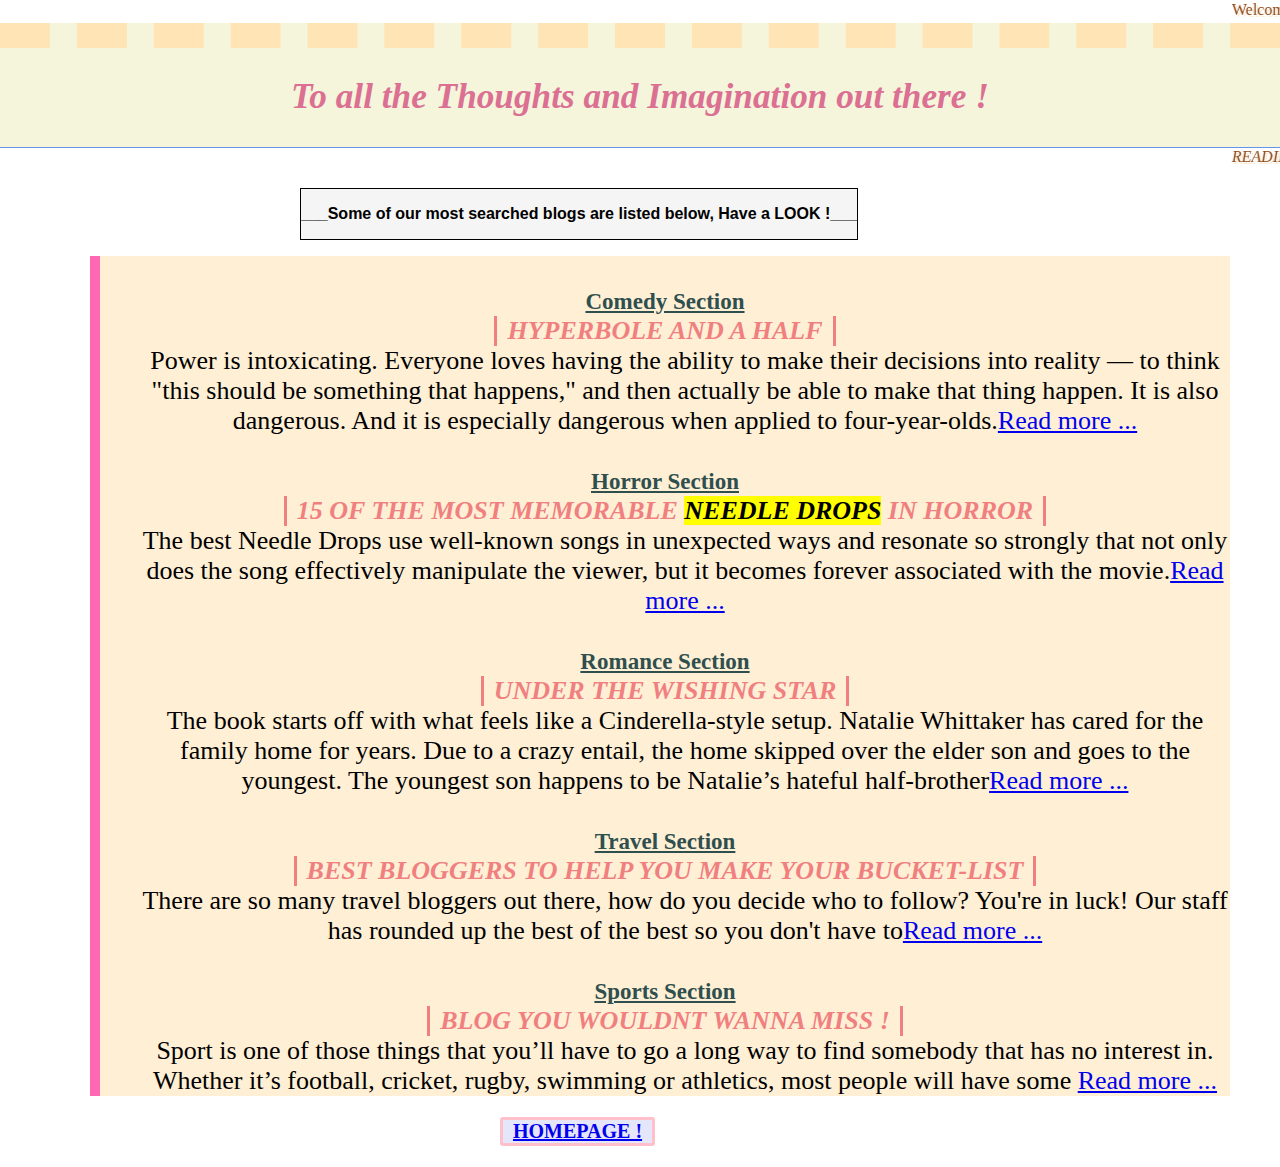
<file: Training/blogs.html>
<!DOCTYPE html>
	<head>
		<meta charset="UTF-8">
		<meta name="viewport" content="width=device-width, initial-scale=1.0" target="_blank">
		<title>Blogs</title>
		<link rel="stylesheet" type="text/css" href="../CSS/blogscss.css">
	</head>
	<body background="C:\Users\Naman\Desktop\CSS\images\blogbg.jpg" >
	<div id="upperhalf">
		<marquee>Welcome to Our Blogs ! Browse more ! Happy Reading !&#128516</marquee><br>
		<div class="heading">
		<h2><center> To all the Thoughts and Imagination out there !</center></h2>
		</div>
		<marquee><i>READING IS THE FOOD TO ONE'S SOUL</i></marquee>
	</div>
		<br>
	<div id="middle">
		<div class="caption">
		<p>___Some of our most searched blogs are listed below, Have a LOOK !___</p></div>

		<div class="li-items">
		<ul style="list-style-type: none;">
			<li><div class="comedy">
				<u>Comedy Section</u>
					<dl>

						<dt>
							<i>Hyperbole and a Half</i>
						</dt>
						<dd>
							Power is intoxicating. Everyone loves having the ability to make their decisions into reality — to think "this should be something that happens," and then actually be able to make that thing happen. 
							It is also dangerous. 
							And it is especially dangerous when applied to four-year-olds.<a href="https://hyperboleandahalf.blogspot.com/" target="_blank">Read more ...</a>
						</dd>
					</dl></div>
			</li>
			<li><div class="horror">
				<u>Horror Section</u>
					<dl>
						<dt>
							<i>15 of the most memorable <mark>NEEDLE DROPS</mark> in horror</i>
						</dt>
						<dd>
							The best Needle Drops use well-known songs in unexpected ways and resonate so strongly that not only does the song effectively manipulate the viewer, but it becomes forever associated with the movie.<a href="https://hyperboleandahalf.blogspot.com/" target="_blank">Read more ...</a>
						</dd>
					</dl></div>
			</li>
			<li><div class="rom">
				<u>Romance Section</u>
					<dl>
						<dt>
							<i>Under the Wishing Star</i>
						</dt>
						<dd>
							The book starts off with what feels like a Cinderella-style setup. Natalie Whittaker has cared for the family home for years. Due to a crazy entail, the home skipped over the elder son and goes to the youngest. The youngest son happens to be Natalie’s hateful half-brother<a href="https://allaboutromance.com/may-2020-tbr-challenge-old-school/" target="_blank">Read more ...</a>
						</dd>
					</dl></div>
			</li>
			<li><div class="travel">
				<u>Travel Section</u>
					<dl>
						<dt>
							<i>Best Bloggers to help you make your Bucket-List</i>
						</dt>
						<dd>
							There are so many travel bloggers out there, how do you decide who to follow? You're in luck! Our staff has rounded up the best of the best so you don't have to<a href="https://www.under30experiences.com/blog/top-10-travel-bloggers-you-should-already-be-following" target="_blank">Read more ...</a>
						</dd>
					</dl></div>
			</li>
			<li><div class="sports">
				<u>Sports Section</u>
					<dl>
						<dt>
							<i>Blog you wouldnt wanna miss !</i>
						</dt>
						<dd>
							Sport is one of those things that you’ll have to go a long way to find somebody that has no interest in. Whether it’s football, cricket, rugby, swimming or athletics, most people will have some <a href="https://www.beatingbetting.co.uk/blog/best-sports-blogs/" target="_blank">Read more ...</a>
						</dd>
					</dl>
			</li></div>
		</ul></div>
	</div>
	<div class="lower">
		<h4><a href="index.html">HomePage !</a></h4>
	</div>
	</body>
</html>
</file>
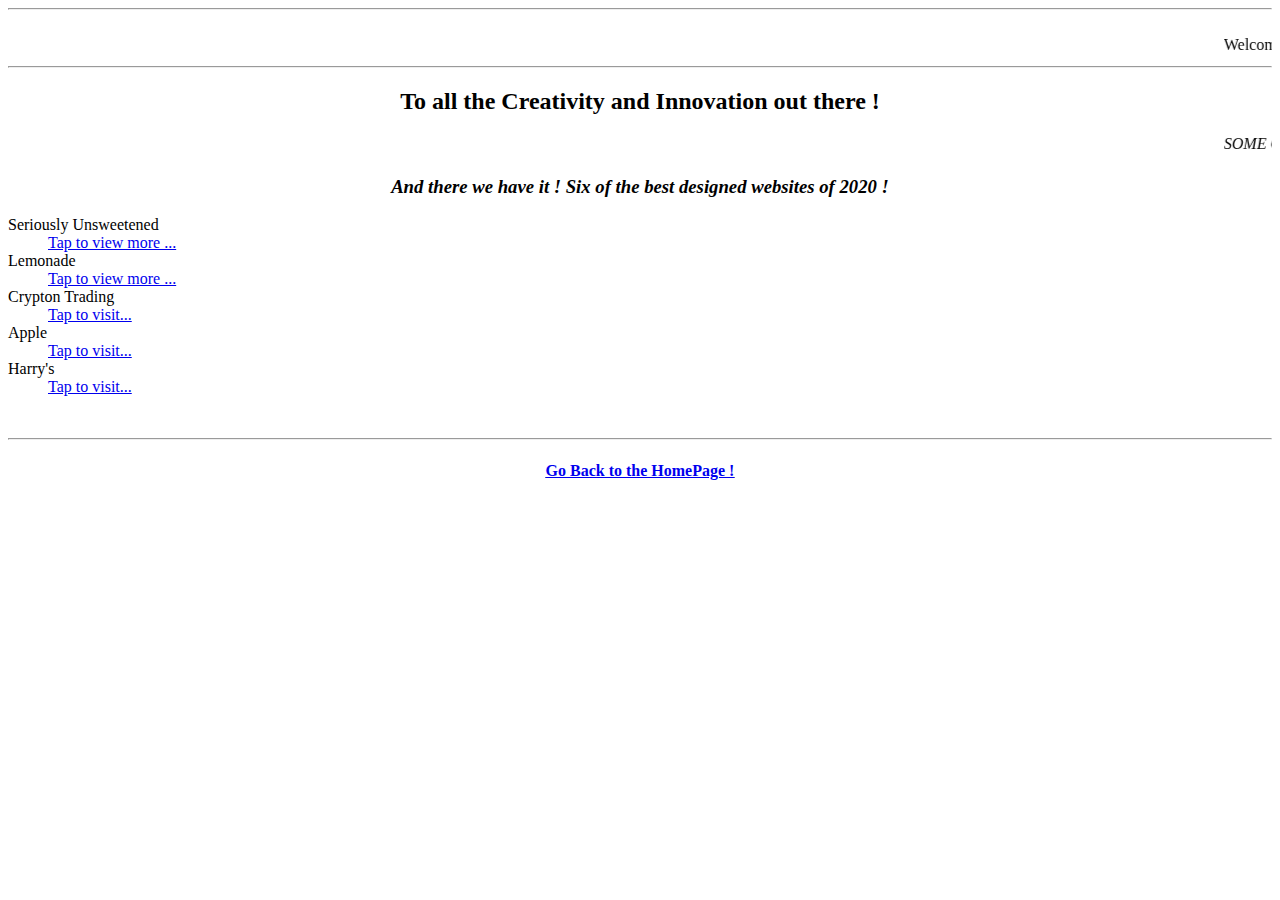
<file: Training/pages.html>
<!DOCTYPE html>
	<head>
		<meta charset="UTF-8">
		<meta name="viewport" content="width=device-width, initial-scale=1.0" target="_blank">
		<title>Our Pages</title>
	</head>
	<body>
		<hr>
		<br><marquee>Welcome to Our Pages ! Browse more ! Happy Reading !</marquee>
		<hr>
		<h2><center>To all the Creativity and Innovation out there !</center></h2>
		<marquee><i>SOME OUT OF THE LEAGUE CONTENT HERE !</i></marquee>
		<br>
		<h3><center><i>And there we have it ! Six of the best designed websites of 2020 !</i></center></h3>
		<dl>
			<dt>
				Seriously Unsweetened 
			</dt>
			<dd>
					<a href="http://www.drinkseriously.com/">Tap to view more ...</a>
			</dd>
			<dt>
				Lemonade
			</dt>
			<dd>
				<a href="https://www.lemonade.com/">Tap to view more ...</a>
			</dd>
			<dt>
				Crypton Trading 
			</dt>
			<dd>
				<a href="http://ww25.cryptontrading.com/">Tap to visit...</a>
			</dd>
			<dt>
				Apple
			</dt>
			<dd>
				<a href="https://www.apple.com/">Tap to visit...</a>
			</dd>
			<dt>
				Harry's
			</dt>
			<dd>
				<a href="https://www.harrys.com/en/us">Tap to visit...</a>
			</dd>
		</dl>
		<br>
		<hr>
		<h4><b><u><center><a href="index.html">Go Back to the HomePage !</a></center></u></b></h4>
	</body>
</html>
</file>
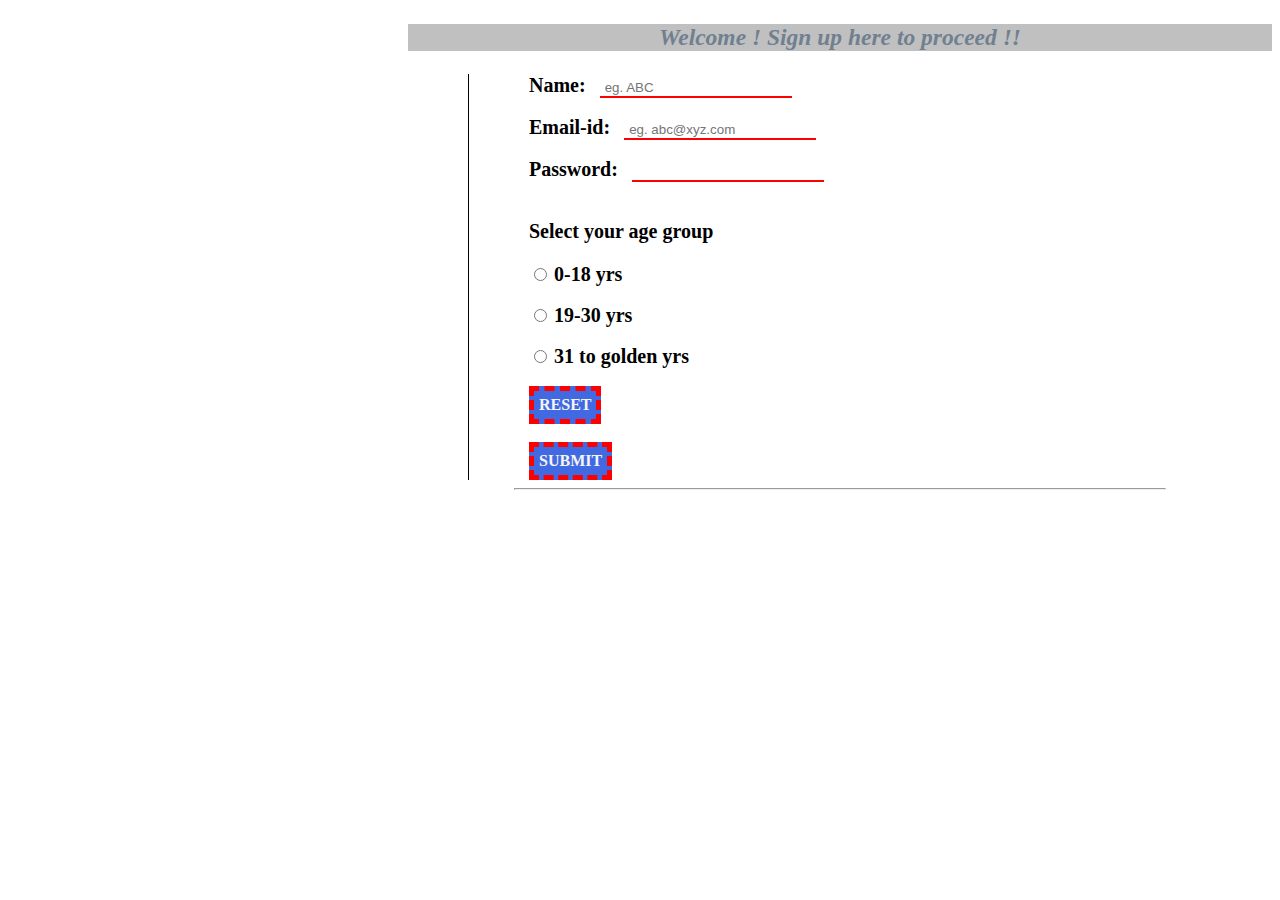
<file: Training/sign_up.html>
<!DOCTYPE html>
	<head>
		<meta charset="UTF-8">
		<meta name="viewport" content="width=device-width, initial-scale=1.0" target="_blank">
		<title>Sign Up Here</title>
		<link rel="stylesheet" type="text/css" href="../CSS/signupcss.css">
	</head>
	<body background="C:\Users\Naman\Desktop\CSS\images\mail.jpg" style="background-repeat: no-repeat; background-size: contain; padding-left: 400px">
	<div class="caption">
		<p>Welcome ! Sign up here to proceed !!</p></div>
	<div class="content">
		<form action="index.html" method="get">
			<label for="name">Name:</label>
				<input type="text" id="name" name="l1" placeholder="eg. ABC" required=""><br><br>
			<label for="email">Email-id:</label>
				<input type="email" id="email" name="l2" placeholder="eg. abc@xyz.com" required=""><br><br>
			<label for="pwd">Password:</label>
				<input type="Password" id="pwd" name="l3" required=""><br><br>
			<p>Select your age group</p>
			<input type="radio" id="age" name="r1" >
				<label for="age">0-18 yrs</label><br><br>
			<input type="radio" id="age" name="r1">	
				<label for="age">19-30 yrs</label><br><br>
			<input type="radio" id="age" name="r1">
				<label for="age">31 to golden yrs</label><br><br>	
			<input type="reset" name="reset" value="reset"><br><br>

			<input type="submit" name="b1" value="submit">
			
		</div>
		<hr width="650">
		</form>
	</body>
</html>
</file>
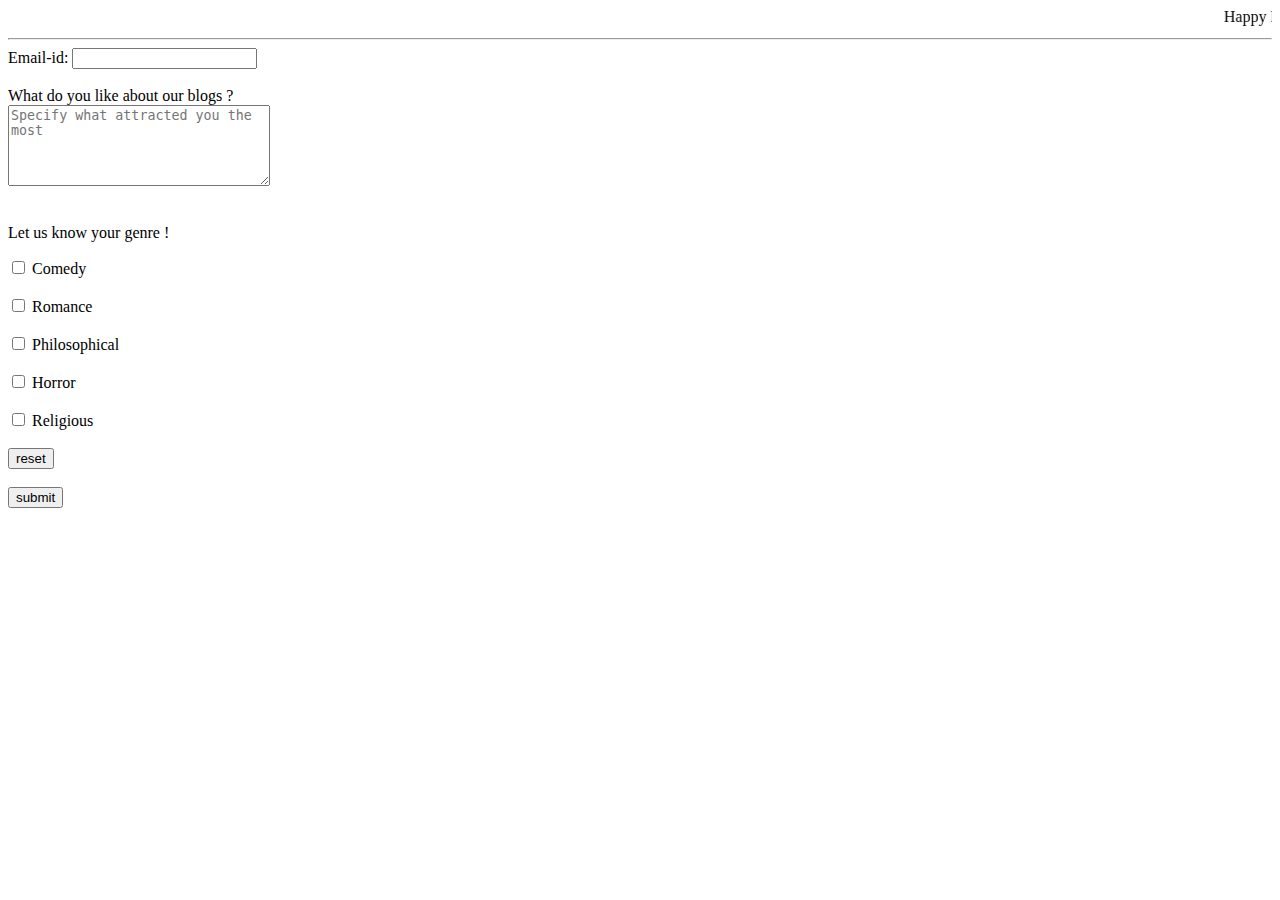
<file: Training/subscribe.html>
<!DOCTYPE html>
	<head>
		<meta charset="UTF-8">
		<meta name="viewport" content="width=device-width, initial-scale=1.0" target="_blank">
		<title>Subscribe Us</title>
	</head>
	<body>
		<marquee>Happy Reading Ahead !</marquee>
		<hr>
		<form action="index.html" method="get">
			<label for="email">Email-id:</label>
				<input type="email" id="email" name="l1"><br><br>
			<label for="comment">What do you like about our blogs ?</label><br>
				<textarea id="comment" rows="5" cols="30" placeholder="Specify what attracted you the most"></textarea><br><br>
			<p>Let us know your genre !</p>
			<input type="checkbox" id="genre" name="c1">
				<label for="genre">Comedy</label><br><br>
			<input type="checkbox" id="genre" name="c2">	
				<label for="genre">Romance</label><br><br>
			<input type="checkbox" id="genre" name="c3">
				<label for="genre">Philosophical</label><br><br>	
			<input type="checkbox" id="genre" name="c4">
				<label for="genre">Horror</label><br><br>	
			<input type="checkbox" id="genre" name="c5">
				<label for="genre">Religious</label><br><br>	
			<input type="reset" name="reset" value="reset"><br><br>
			<input type="submit" name="b1" value="submit">
		</form>
	</body>
</html>
</file>
<file: CSS/blogscss.css>
html,body{
	padding: 0px;
	margin: 0px;
}
.heading{
	border-top: 25px dashed moccasin;
	border-bottom: 0.2px solid cornflowerblue;
	width: 100%;
	background-color: beige;
	font-size: 23.5px;
	color:palevioletred;
	text-align: center;
	font-style: italic;
	font-family: fantasy;
	text-shadow: none;
	font-weight: bolder;
}
#upperhalf{
	font-family: cursive;
	color: saddlebrown;
	text-shadow: 2px 2px antiquewhite;
}
.caption{
	text-align: center;
	font-weight: bold;
	font-family: sans-serif;
	background-color: whitesmoke;
	white-space: nowrap;
	border: 0.4px solid black;
	display: inline-block;
	position: relative;
	left: 300px;
}
.li-items u{
	font-weight: bold;
	font-size: 23px;
	font-family: cursive;
	text-transform: capitalize;
	color:darkslategray;
}
.comedy{
	font-family: fantasy;
	font-size: 26px;
	background-color: papayawhip;
	text-align: center;
	padding-top: 30px;
	margin-left: 50px;
	margin-right: 50px;
	border-left: 10px solid hotpink;
}

.horror{
	font-family: fantasy;
	font-size: 26px;
	background-color: papayawhip;
	text-align: center;
	max-width: 100%;
	padding-top: 30px;
	margin-left: 50px;
	margin-right: 50px;
	border-left: 10px solid hotpink;
}
.rom{
	font-family: fantasy;
	font-size: 26px;
	background-color: papayawhip;
	text-align: center;
	max-width: 100%;
	padding-top: 30px;
	margin-left: 50px;
	margin-right: 50px;
	border-left: 10px solid hotpink;
}
.travel{
	font-family: fantasy;
	font-size: 26px;
	background-color: papayawhip;
	text-align: center;
	max-width: 100%;
	padding-top: 30px;
	margin-left: 50px;
	margin-right: 50px;
	border-left: 10px solid hotpink;
}
.sports{
	font-family: fantasy;
	font-size: 26px;
	background-color: papayawhip;
	text-align: center;
	max-width: 100%;
	padding-top: 30px;
	margin-left: 50px;
	margin-right: 50px;
	border-left: 10px solid hotpink;
}
#middle dt{
	text-transform: uppercase;
	color: lightcoral;
	font-family: fantasy;
	font-weight: bold;
	border-left: 3px solid lightcoral;
	border-right: 3px solid lightcoral;
	display: inline-block;
	padding-left: 10px;
	padding-right: 10px;
}
.lower a{
	font-family: fantasy;
	display: inline-block;
	background-color: lavender;
	margin-left: 500px;
	border: 3px solid pink;
	border-radius: 3px;
	padding-left: 10px;
	padding-right: 10px;
	text-transform: uppercase;
	font-size: 20px
}
</file>
<file: CSS/signupcss.css>
.caption p{
	text-align: center;
	font-style: italic;
	font-family: cursive;
	font-weight: bolder;
	font-size: 23.5px;
	background-color: silver;
	color: slategray;
	
}
.content{
	border-left: 1px solid black;
	padding-left: 60px;
	margin-left: 60px;
}
.content label,p{
	font-family: serif;
	font-weight: bold;
	font-size: 20px;
	
}
.content input[type=text]{
	border:none;
	border-bottom: 2px solid red;
	padding-left: 5px;
}
.content input[type=password]{
	border:none;
	border-bottom: 2px solid red;
	padding-left: 5px;
}
.content input[type=email]{
	border:none;
	border-bottom: 2px solid red;
	padding-left: 5px;
}
.content label,input{
	text-align: justify;
	padding-right: 10px;
}
input[type=button],input[type=submit],input[type=reset]{
	cursor: pointer;
	background-color: royalblue;
	border: 5px dashed red;
	color: whitesmoke;
	border-radius: 40;
	padding: 5px 5px;
	display: inline-block;
	white-space: nowrap;
	text-transform: uppercase;
	font-size: 16px;
	font-family: cursive;
	font-weight: bold;
}
</file>
